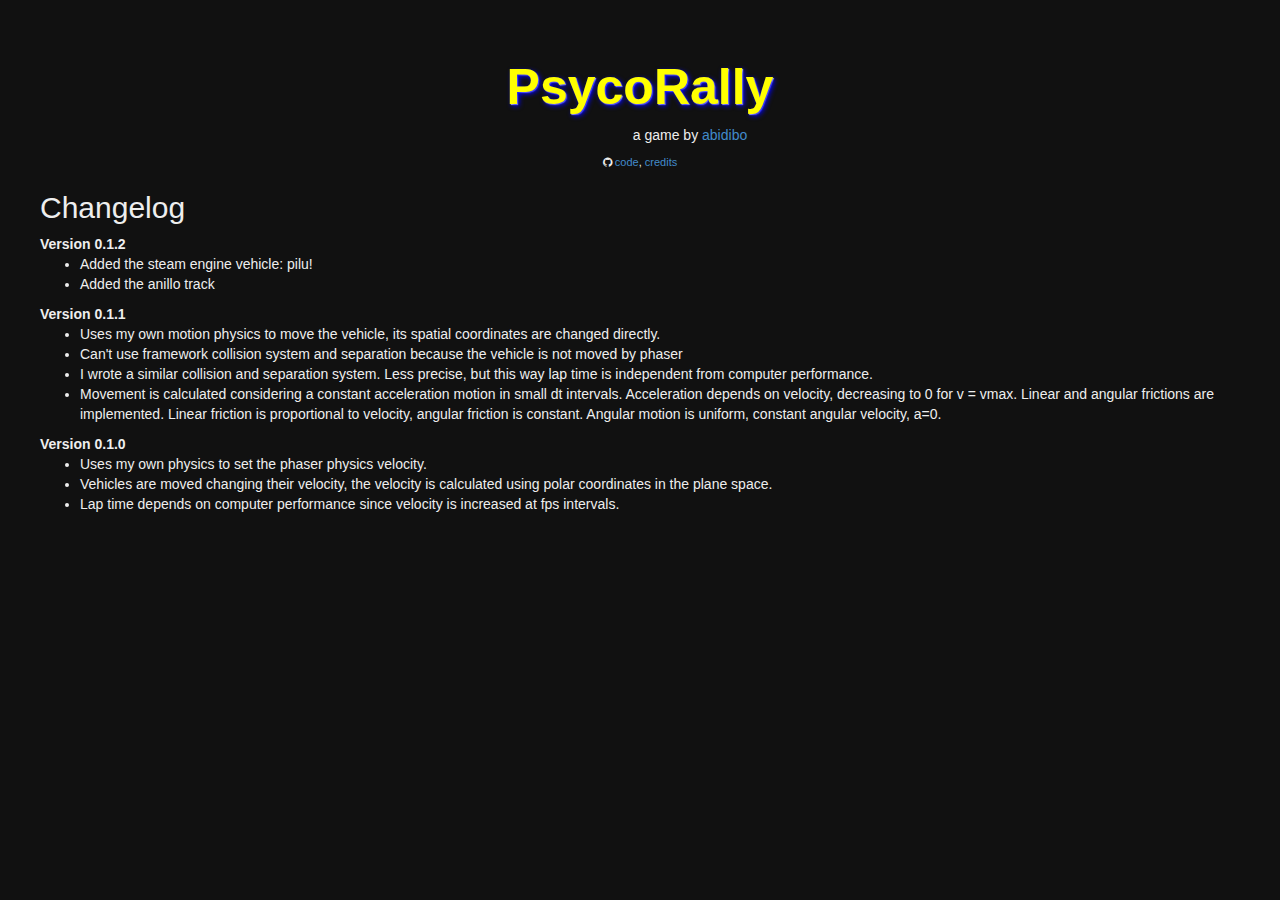
<file: changelog.html>
<!DOCTYPE html>
<html>
    <head>
        <title>PsycoRally</title>
        <meta charset="utf-8" />
        <meta name="viewport" content="width=device-width, initial-scale=1.0">
        <script src="static/js/mootools.js"></script>
        <link rel="stylesheet" href="static/css/bootstrap.min.css" />
        <link rel="stylesheet" href="static/css/styles.css" />
    </head>
    <body class="changelog">
        <h1 class="title">PsycoRally</h1>
        <p class='author' style="left: 50px;">a game by <a href="http://abidibo.net">abidibo</a></p>
        <p class="more"><span class="fa fa-github"></span> <a href="http://github.com/abidibo/psycorally" target="_blank">code</a>, <a href="credits.html" target="_blank">credits</a></p>
        <h2>Changelog</h2>
        <dl>
            <dt>Version 0.1.2</dt>
            <dd>
                <ul>
                    <li>Added the steam engine vehicle: pilu!</li>
                    <li>Added the anillo track</li>
                </ul>
            </dd>
            <dt>Version 0.1.1</dt>
            <dd>
                <ul>
                    <li>Uses my own motion physics to move the vehicle, its spatial coordinates are changed directly.</li>
                    <li>Can't use framework collision system and separation because the vehicle is not moved by phaser</li>
                    <li>I wrote a similar collision and separation system. Less precise, but this way lap time is independent from computer performance.</li>
                    <li>Movement is calculated considering a constant acceleration motion in small dt intervals. Acceleration depends on velocity, decreasing to 0 for v = vmax. Linear and angular frictions are implemented. Linear friction is proportional to velocity, angular friction is constant. Angular motion is uniform, constant angular velocity, a=0.</li>
                </ul>
            </dd>
            <dt>Version 0.1.0</dt>
            <dd>
                <ul>
                    <li>Uses my own physics to set the phaser physics velocity.</li>
                    <li>Vehicles are moved changing their velocity, the velocity is calculated using polar coordinates in the plane space.</li>
                    <li>Lap time depends on computer performance since velocity is increased at fps intervals.</li>
                </ul>
            </dd>
    </body>
</html>
</file>
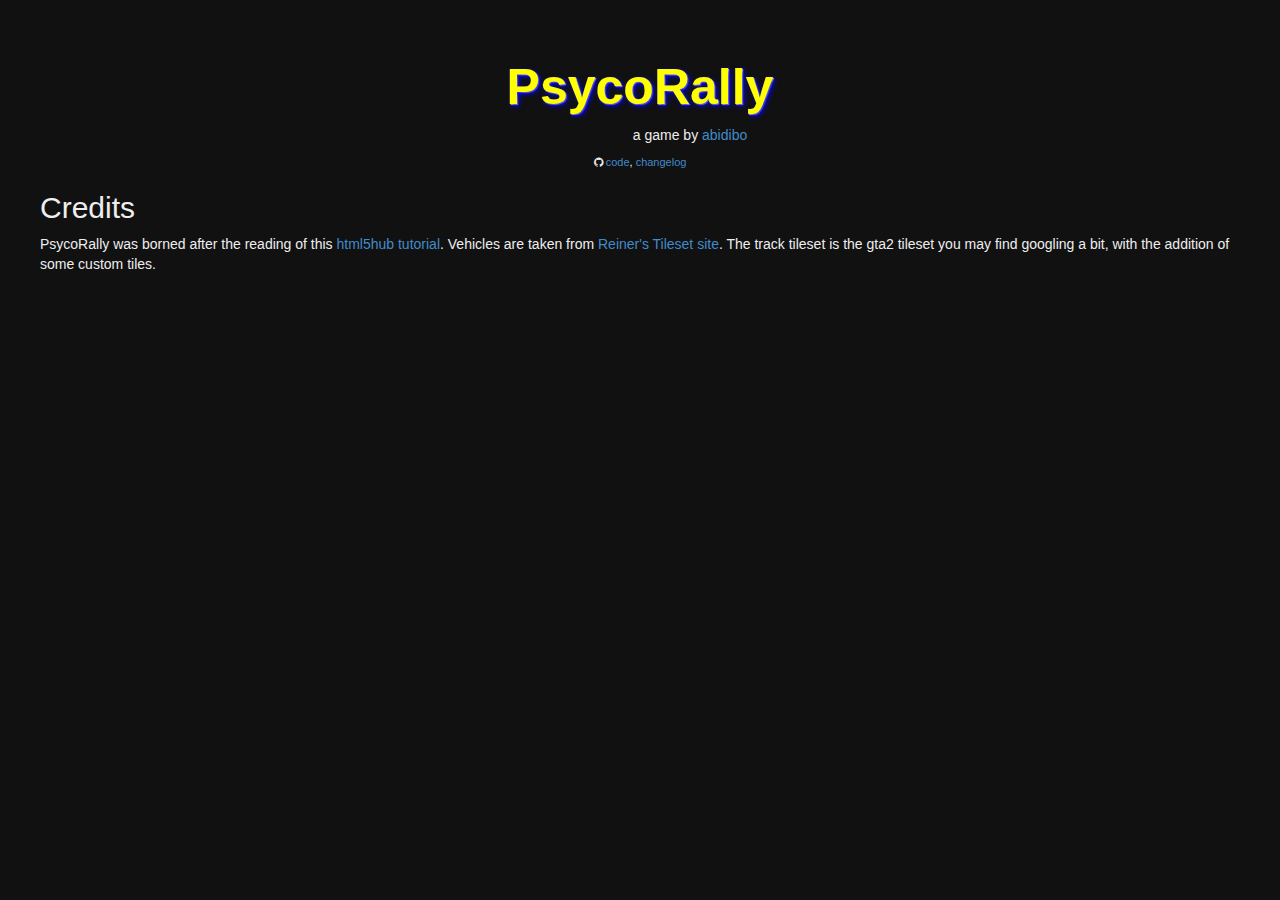
<file: credits.html>
<!DOCTYPE html>
<html>
    <head>
        <title>PsycoRally</title>
        <meta charset="utf-8" />
        <meta name="viewport" content="width=device-width, initial-scale=1.0">
        <script src="static/js/mootools.js"></script>
        <link rel="stylesheet" href="static/css/bootstrap.min.css" />
        <link rel="stylesheet" href="static/css/styles.css" />
    </head>
    <body class="credits">
        <h1 class="title">PsycoRally</h1>
        <p class='author' style="left: 50px;">a game by <a href="http://abidibo.net">abidibo</a></p>
        <p class="more"><span class="fa fa-github"></span> <a href="http://github.com/abidibo/psycorally" target="_blank">code</a>, <a href="changelog.html" target="_blank">changelog</a></p>
        <h2>Credits</h2>
        <p>PsycoRally was borned after the reading of this <a href="http://html5hub.com/how-to-make-a-sidescroller-game-with-html5/">html5hub tutorial</a>. Vehicles are taken from <a href="http://www.reinerstilesets.de/">Reiner's Tileset site</a>. The track tileset is the gta2 tileset you may find googling a bit, with the addition of some custom tiles.</p>
    </body>
</html>
</file>
